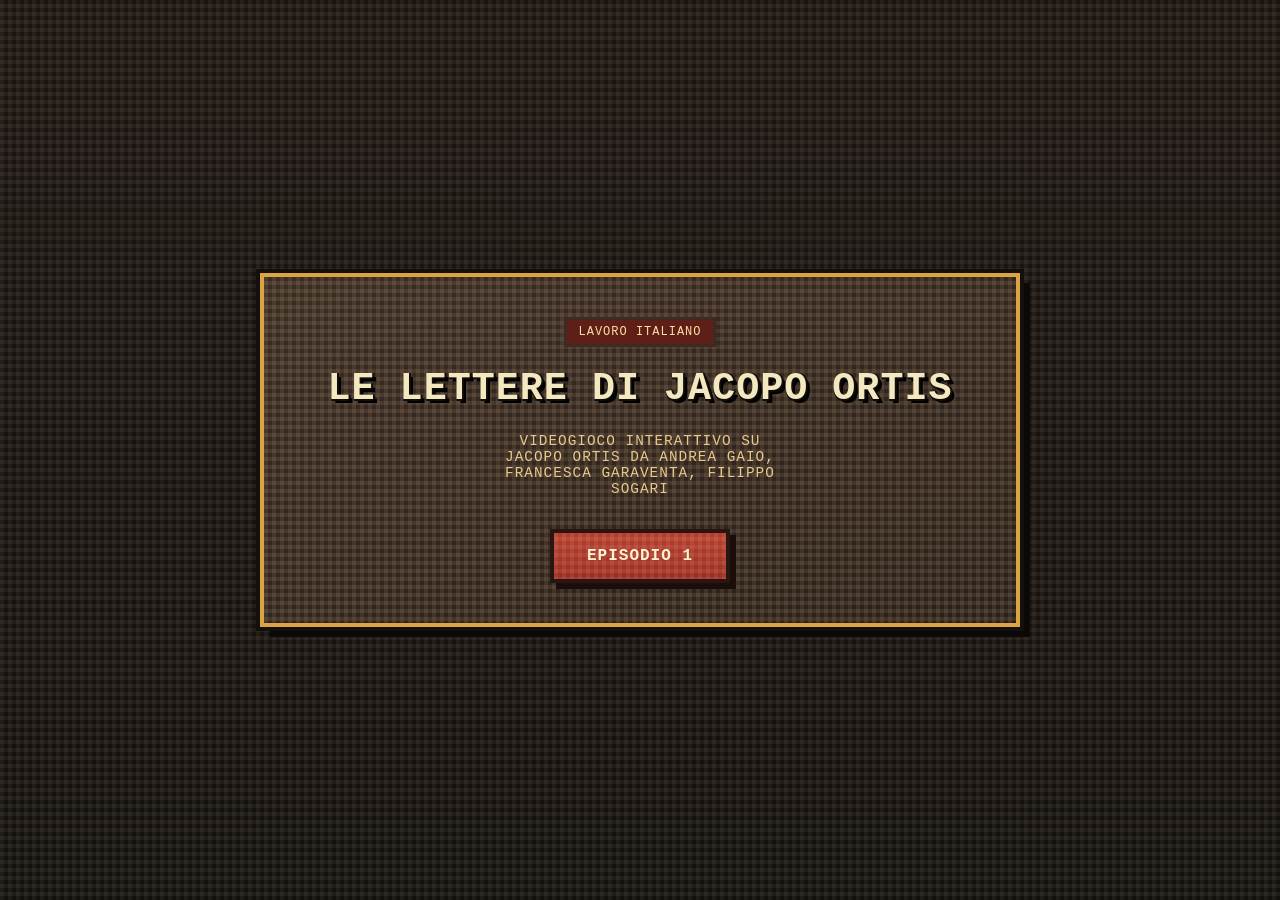
<file: index.html>
<!DOCTYPE html>
<html lang="it">
<head>
  <meta charset="UTF-8">
  <meta name="viewport" content="width=device-width, initial-scale=1.0">
  <title>LE LETTERE DI JACOPO ORTIS</title>
  <link rel="stylesheet" href="style.css">
</head>
<body>
  <main class="screen" id="screen">
    <p class="chapter">Lavoro italiano</p>
    <h1 class="title">LE LETTERE DI JACOPO ORTIS</h1>
    <p class="intro">
      Videogioco interattivo su Jacopo Ortis da Andrea Gaio, Francesca Garaventa, Filippo Sogari
    </p>
    <a class="pixel-btn" href="episodio1.html" id="startBtn">episodio 1</a>
  </main>
  <script src="script.js"></script>
</body>
</html>
</file>
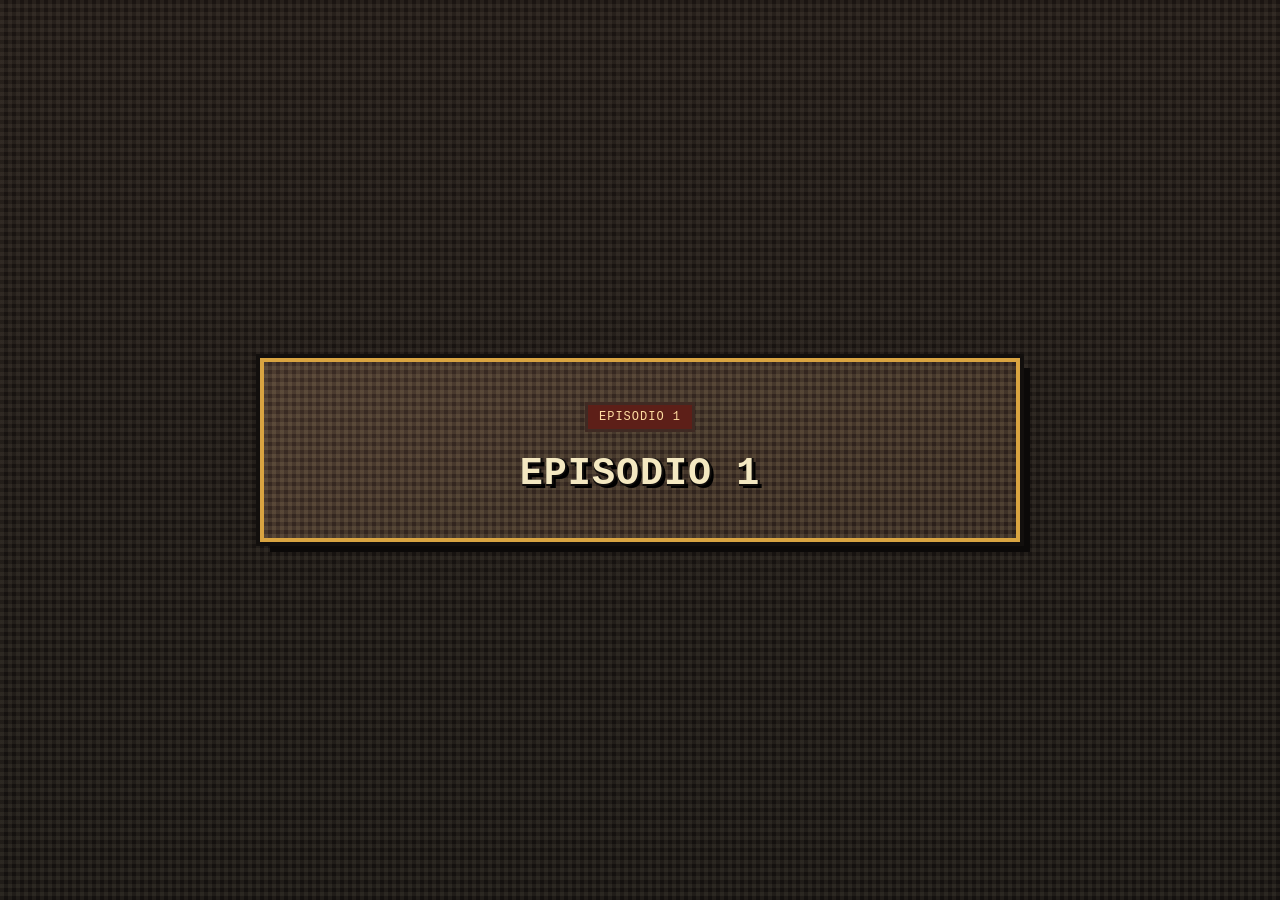
<file: episodio1.html>
<!DOCTYPE html>
<html lang="it">
<head>
  <meta charset="UTF-8">
  <meta name="viewport" content="width=device-width, initial-scale=1.0">
  <title>Episodio 1</title>
  <link rel="stylesheet" href="ep1style.css">
</head>
<body>
  <main class="screen" id="screen">
    <p class="chapter">Episodio 1</p>
    <h1 class="title">Episodio 1</h1>
  </main>
</body>
</html>
</file>
<file: style.css>
:root {
  --bg: #14110f;
  --paper-dark: #2a1f1a;
  --paper-mid: #3b2c24;
  --ink: #f4e8c1;
  --gold: #d9a441;
  --red-wax: #9b2d20;
  --pixel: 4px;
}

* {
  box-sizing: border-box;
}

html,
body {
  height: 100%;
}

body {
  margin: 0;
  display: grid;
  place-items: center;
  font-family: "Courier New", "Lucida Console", monospace;
  text-transform: uppercase;
  letter-spacing: 1px;
  color: var(--ink);
  image-rendering: pixelated;
  background:
    linear-gradient(0deg, rgba(255, 240, 200, 0.05) 0 4px, transparent 4px 8px),
    linear-gradient(90deg, rgba(255, 240, 200, 0.05) 0 4px, transparent 4px 8px),
    linear-gradient(180deg, #1b1512, var(--bg));
  background-size: 8px 8px, 8px 8px, auto;
}

.screen {
  width: min(92vw, 760px);
  padding: 2.5rem 1.5rem;
  text-align: center;
  background:
    linear-gradient(0deg, rgba(255, 227, 167, 0.09) 0 var(--pixel), transparent var(--pixel) calc(var(--pixel) * 2)),
    linear-gradient(90deg, rgba(255, 227, 167, 0.09) 0 var(--pixel), transparent var(--pixel) calc(var(--pixel) * 2)),
    linear-gradient(160deg, var(--paper-mid), var(--paper-dark));
  background-size: 8px 8px, 8px 8px, auto;
  border: 4px solid var(--gold);
  box-shadow:
    0 0 0 4px #120f0d,
    10px 10px 0 #0b0908;
}

.chapter {
  display: inline-block;
  margin: 0 0 1.1rem;
  padding: 0.3rem 0.7rem;
  font-size: 0.75rem;
  color: #ffdca0;
  border: 3px solid #3f2a23;
  background: #5d1f18;
}

.title {
  margin: 0;
  font-size: clamp(1.2rem, 4.4vw, 2.4rem);
  line-height: 1.25;
  color: var(--ink);
  text-shadow:
    2px 0 #100d0b,
    0 2px #100d0b,
    4px 4px 0 #000;
}

.intro {
  margin: 1.3rem auto 2rem;
  max-width: 34ch;
  color: #e8c98c;
  font-size: 0.9rem;
}

.pixel-btn {
  display: inline-block;
  min-width: 180px;
  padding: 0.85rem 1.2rem;
  color: #fef2d2;
  text-decoration: none;
  font-weight: 700;
  border: 4px solid #2a1511;
  background:
    linear-gradient(0deg, rgba(255, 255, 255, 0.07) 0 4px, transparent 4px 8px),
    linear-gradient(90deg, rgba(255, 255, 255, 0.07) 0 4px, transparent 4px 8px),
    linear-gradient(180deg, #b63e2b, var(--red-wax));
  background-size: 8px 8px, 8px 8px, auto;
  box-shadow: 6px 6px 0 #1a0d0a;
  transition: transform 120ms steps(2), box-shadow 120ms steps(2), filter 120ms steps(2);
}

.pixel-btn:hover {
  transform: translate(-2px, -2px);
  box-shadow: 8px 8px 0 #1a0d0a;
  filter: brightness(1.08);
}

.pixel-btn:active {
  transform: translate(2px, 2px);
  box-shadow: 4px 4px 0 #1a0d0a;
}

.screen.flicker {
  animation: flicker 1.4s steps(2, end) infinite;
}

@keyframes flicker {
  0%,
  92%,
  100% {
    filter: brightness(1);
  }
  93% {
    filter: brightness(1.12);
  }
  94% {
    filter: brightness(0.95);
  }
}
</file>
<file: ep1style.css>
:root {
    --bg: #14110f;
    --paper-dark: #2a1f1a;
    --paper-mid: #3b2c24;
    --ink: #f4e8c1;
    --gold: #d9a441;
    --red-wax: #9b2d20;
    --pixel: 4px;
  }
  
  * {
    box-sizing: border-box;
  }
  
  html,
  body {
    height: 100%;
  }
  
  body {
    margin: 0;
    display: grid;
    place-items: center;
    font-family: "Courier New", "Lucida Console", monospace;
    text-transform: uppercase;
    letter-spacing: 1px;
    color: var(--ink);
    image-rendering: pixelated;
    background:
      linear-gradient(0deg, rgba(255, 240, 200, 0.05) 0 4px, transparent 4px 8px),
      linear-gradient(90deg, rgba(255, 240, 200, 0.05) 0 4px, transparent 4px 8px),
      linear-gradient(180deg, #1b1512, var(--bg));
    background-size: 8px 8px, 8px 8px, auto;
  }
  
  .screen {
    width: min(92vw, 760px);
    padding: 2.5rem 1.5rem;
    text-align: center;
    background:
      linear-gradient(0deg, rgba(255, 227, 167, 0.09) 0 var(--pixel), transparent var(--pixel) calc(var(--pixel) * 2)),
      linear-gradient(90deg, rgba(255, 227, 167, 0.09) 0 var(--pixel), transparent var(--pixel) calc(var(--pixel) * 2)),
      linear-gradient(160deg, var(--paper-mid), var(--paper-dark));
    background-size: 8px 8px, 8px 8px, auto;
    border: 4px solid var(--gold);
    box-shadow:
      0 0 0 4px #120f0d,
      10px 10px 0 #0b0908;
  }
  
  .chapter {
    display: inline-block;
    margin: 0 0 1.1rem;
    padding: 0.3rem 0.7rem;
    font-size: 0.75rem;
    color: #ffdca0;
    border: 3px solid #3f2a23;
    background: #5d1f18;
  }
  
  .title {
    margin: 0;
    font-size: clamp(1.2rem, 4.4vw, 2.4rem);
    line-height: 1.25;
    color: var(--ink);
    text-shadow:
      2px 0 #100d0b,
      0 2px #100d0b,
      4px 4px 0 #000;
  }
  
  .intro {
    margin: 1.3rem auto 2rem;
    max-width: 34ch;
    color: #e8c98c;
    font-size: 0.9rem;
  }
  
  .pixel-btn {
    display: inline-block;
    min-width: 180px;
    padding: 0.85rem 1.2rem;
    color: #fef2d2;
    text-decoration: none;
    font-weight: 700;
    border: 4px solid #2a1511;
    background:
      linear-gradient(0deg, rgba(255, 255, 255, 0.07) 0 4px, transparent 4px 8px),
      linear-gradient(90deg, rgba(255, 255, 255, 0.07) 0 4px, transparent 4px 8px),
      linear-gradient(180deg, #b63e2b, var(--red-wax));
    background-size: 8px 8px, 8px 8px, auto;
    box-shadow: 6px 6px 0 #1a0d0a;
    transition: transform 120ms steps(2), box-shadow 120ms steps(2), filter 120ms steps(2);
  }
  
  .pixel-btn:hover {
    transform: translate(-2px, -2px);
    box-shadow: 8px 8px 0 #1a0d0a;
    filter: brightness(1.08);
  }
  
  .pixel-btn:active {
    transform: translate(2px, 2px);
    box-shadow: 4px 4px 0 #1a0d0a;
  }
  
  .screen.flicker {
    animation: flicker 1.4s steps(2, end) infinite;
  }
  
  @keyframes flicker {
    0%,
    92%,
    100% {
      filter: brightness(1);
    }
    93% {
      filter: brightness(1.12);
    }
    94% {
      filter: brightness(0.95);
    }
  }
</file>
